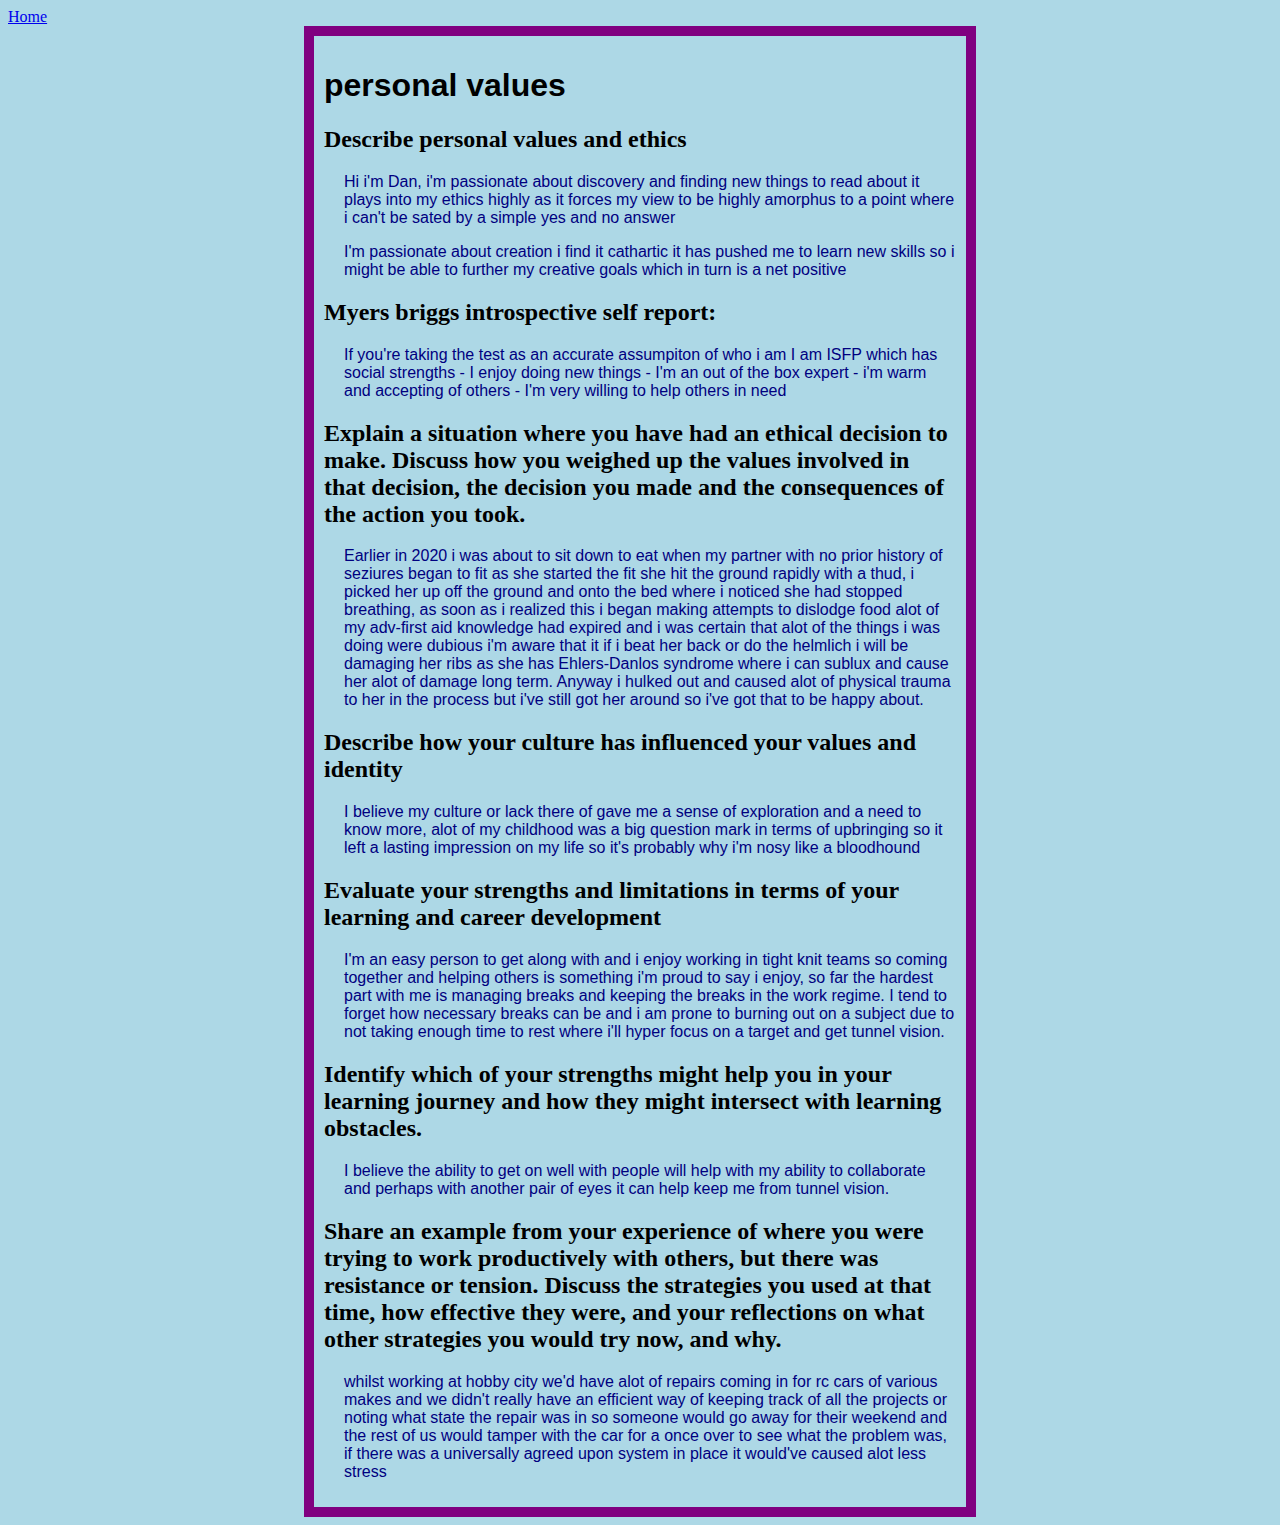
<file: sprint1-cultural.html>
<!DOCTYPE html>
<html lang="en">
    <head>
        <meta charset="UTF-8">
        <meta name="viewport" content="width=device-width, initial-scale=1.0">
        <meta http-equiv="X-UA-Compatible" content="ie=edge">
        <title>sprint 1 cultural</title>
        <a href="https://daniel-harris96.github.io">Home</a>
        <link href="styles/main.css" rel="stylesheet">
    </head>
    <body>
        <div id="culture3">

    <h1>personal values</h1>
<h2> Describe personal values and ethics</h2>
<p>Hi i'm Dan, i'm passionate about discovery and finding new things to read about 
it plays into my ethics highly as it forces my view to be highly amorphus to a point 
where i can't be sated by a simple yes and no answer</p>

<p>I'm passionate about creation i find it cathartic 
it has pushed me to learn new skills so i might be able to further my creative goals 
which in turn is a net positive</p>

<h2> Myers briggs introspective self report:</h2>
<p>If you're taking the test as an accurate assumpiton of who i am
I am ISFP which has social strengths 
- I enjoy doing new things
- I'm an out of the box expert 
- i'm warm and accepting of others
- I'm very willing to help others in need 
</p>
<h2>Explain a situation where you have had an ethical decision to make. Discuss how you weighed up the values involved
in that decision, the decision you made and the consequences of the action you took.</h2>

<p>Earlier in 2020 i was about to sit down to eat when my partner with no prior history of seziures began to fit 
as she started the fit she hit the ground rapidly with a thud, i picked her up off the ground and onto the bed 
where i noticed she had stopped breathing, as soon as i realized this i began making attempts to dislodge food
alot of my adv-first aid knowledge had expired and i was certain that alot of the things i was doing were dubious
i'm aware that it if i beat her back or do the helmlich i will be damaging her ribs as she has Ehlers-Danlos syndrome
where i can sublux and cause her alot of damage long term. 
Anyway i hulked out and caused alot of physical trauma to her in the process but i've still got her around
so i've got that to be happy about.</p>

<h2>Describe how your culture has influenced your values and identity</h2>

<p>I believe my culture or lack there of gave me a sense of exploration and a need to know more, 
alot of my childhood was a big question mark in terms of upbringing so it left a lasting impression on my life
so it's probably why i'm nosy like a bloodhound</p> 

<h2>Evaluate your strengths and limitations in terms of your learning and career development</h2>

<p>I'm an easy person to get along with and i enjoy working in tight knit teams so coming together and helping 
others is something i'm proud to say i enjoy,
so far the hardest part with me is managing breaks and keeping the breaks in the work regime.
I tend to forget how necessary breaks can be and i am prone to burning out on a subject
due to not taking enough time to rest where i'll hyper focus on a target and get tunnel vision.</p>

<h2>Identify which of your strengths might help you in your learning journey and how they might intersect with learning obstacles.</h2>

<p>I believe the ability to get on well with people will help with my ability to collaborate and perhaps
with another pair of eyes it can help keep me from tunnel vision.</p>

<h2>Share an example from your experience of where you were trying to work productively with others, but there was resistance or tension. Discuss the strategies you used at that time,
how effective they were, and your reflections on what other strategies you would try now, and why.</h2>

<p>whilst working at hobby city we'd have alot of repairs coming in for rc cars of various makes and we didn't 
really have an efficient way of keeping track of all the projects or noting what state the repair was in 
so someone would go away for their weekend and the rest of us would tamper with the car for a once over 
to see what the problem was, if there was a universally agreed upon system in place it would've caused alot less 
stress</p>


        </div>
    </body>
</html>
</file>
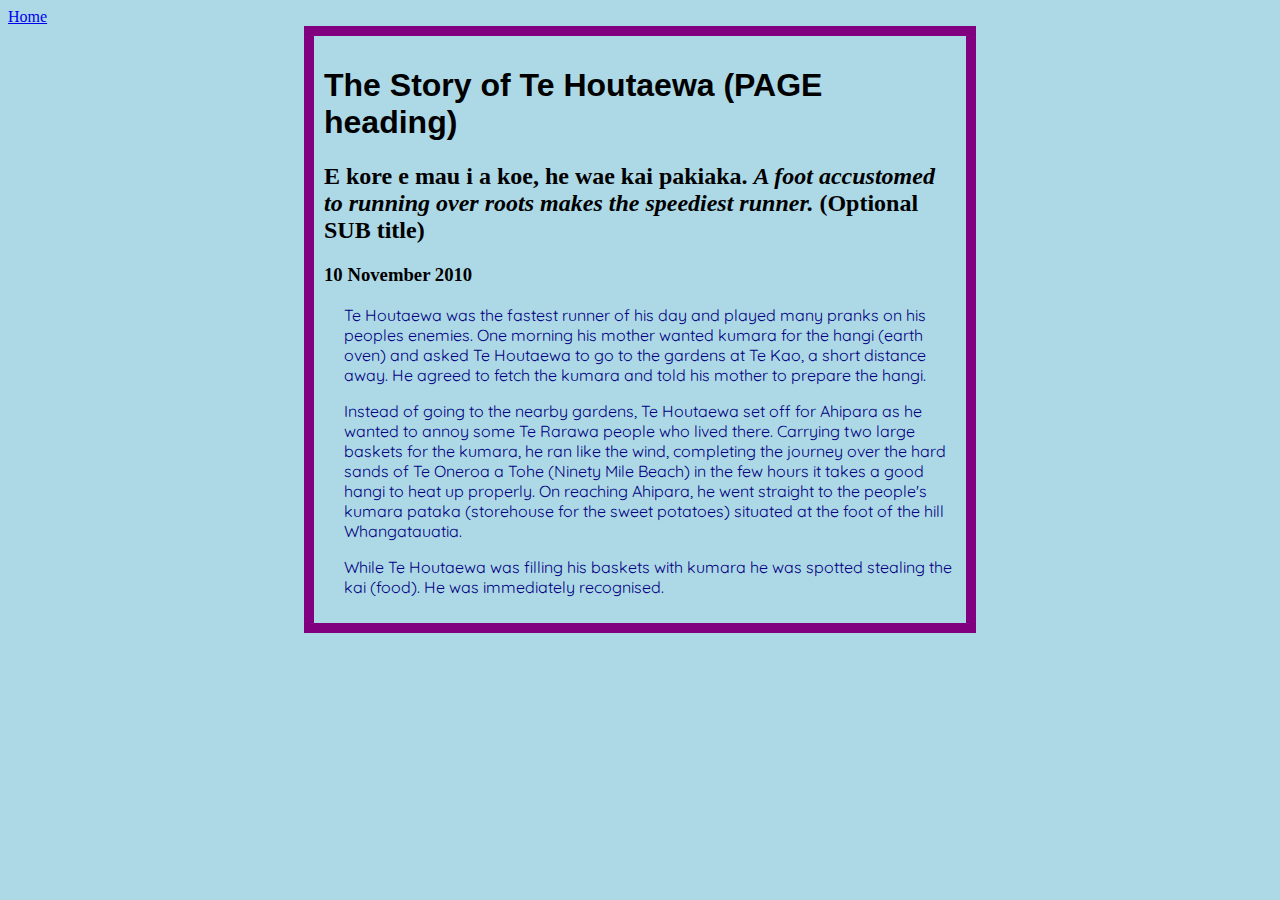
<file: sprint1-technical.html>
<!DOCTYPE html>
<html>
  <head>
    <link href="https://fonts.googleapis.com/css2?family=Karla:ital@0;1&family=Quicksand:wght@400;515&display=swap" rel="stylesheet">
    <link href="/styles/main.css" rel="stylesheet" type="text/css" />
    <a href="https://daniel-harris96.github.io">Home</a>
    <title>Stories and Legends (PAGE title) </title>
    <meta charset="UTF-8">
    <link href="styles/main.css" rel="stylesheet">
  </head>
  <div id="culture3">

  <body>
    <h1>The Story of Te Houtaewa (PAGE heading)</h1>
    <h2>E kore e mau i a koe, he wae kai pakiaka. <em>A foot accustomed to running over roots makes the speediest runner.</em> (Optional SUB title) </h2>
    <h3>10 November 2010</h3>
    
    <p>
      Te Houtaewa was the fastest runner of his day and played many pranks on his peoples enemies. One morning his mother wanted kumara for the hangi (earth oven) and asked Te Houtaewa to go to the gardens at Te Kao, a short distance away. He agreed to fetch the kumara and told his mother to prepare the hangi.
    </p>
    <p>
      Instead of going to the nearby gardens, Te Houtaewa set off for Ahipara as he wanted to annoy some Te Rarawa people who lived there. Carrying two large baskets for the kumara, he ran like the wind, completing the journey over the hard sands of Te Oneroa a Tohe (Ninety Mile Beach) in the few hours it takes a good hangi to heat up properly. On reaching Ahipara, he went straight to the people's kumara pataka (storehouse for the sweet potatoes) situated at the foot of the hill Whangatauatia.
    </p>
    <p>
      While Te Houtaewa was filling his baskets with kumara he was spotted stealing the kai (food). He was immediately recognised.
    </p>
    
    <!-- this is a comment. -->
  </div>
  </body>
</html>
</file>
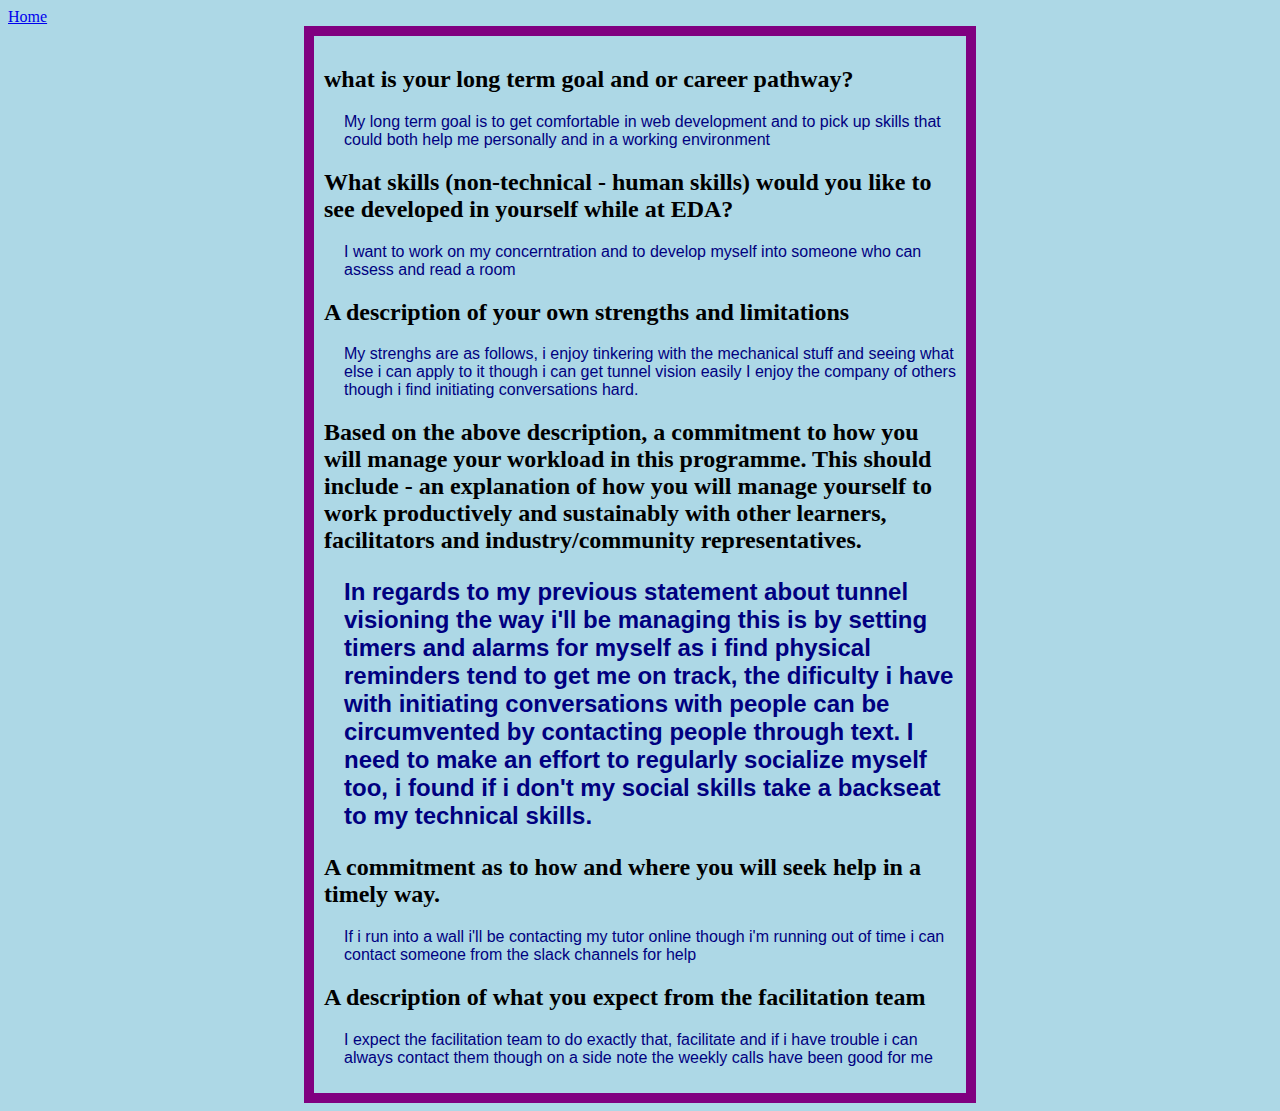
<file: sprint2-cultural.html>
<!DOCTYPE html>
<html lang="en">
    <head>
        <meta charset="UTF-8">
        <meta name="viewport" content="width=device-width, initial-scale=1.0">
        <meta http-equiv="X-UA-Compatible" content="ie=edge">
        <title>Sprint-2 Cultural blog </title>
        <a href="https://daniel-harris96.github.io">Home</a>
        <link href="styles/main.css" rel="stylesheet">
    </head>
    <body>
        <div id="culture3">
     <h2>what is your long term goal and or career pathway?</h2>

<p>My long term goal is to get comfortable in web development and to pick up skills that could both help me personally and in a working environment </p>

<h2>What skills (non-technical - human skills) would you like to see developed in yourself while at EDA?</h2>

<p>I want to work on my concerntration and to develop myself into someone who can assess and read a room </p>

<h2>A description of your own strengths and limitations</h2>

<p>My strenghs are as follows, i enjoy tinkering with the mechanical stuff and seeing what else i can apply to it though i can get tunnel vision easily 
I enjoy the company of others though i find initiating conversations hard.</p>

<h2>Based on the above description, a commitment to how you will manage your workload in this programme. This should include - an explanation of how you will manage yourself to work productively and sustainably with other learners, facilitators and industry/community representatives.<h2>

<p>In regards to my previous statement about tunnel visioning the way i'll be managing this is by setting timers and alarms for myself as i find physical reminders tend to get me on track, the dificulty i have with initiating conversations with people can be circumvented by contacting people through text. I need to make an effort to regularly socialize myself too, 
i found if i don't my social skills take a backseat to my technical skills. </p>

<h2>A commitment as to how and where you will seek help in a timely way.</h2>

<p>If i run into a wall i'll be contacting my tutor online though i'm running out of time i can contact someone from the slack channels for help</p>

<h2>A description of what you expect from the facilitation team</h2>

<p>I expect the facilitation team to do exactly that, facilitate and if i have trouble i can always contact them though on a side note the weekly calls have been good for me</p>
</div> 
    </body>
</html>
</file>
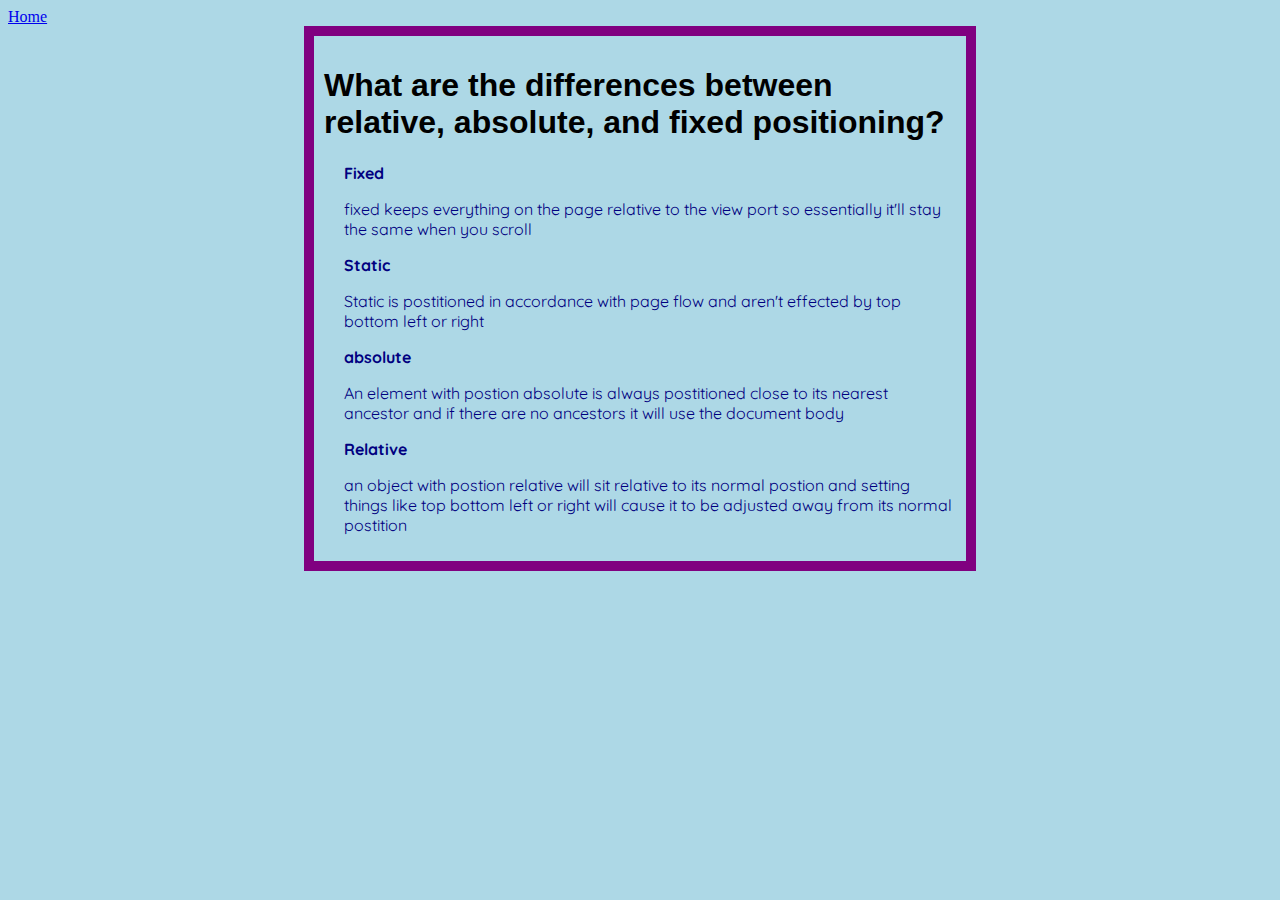
<file: sprint2-technical.html>
<!DOCTYPE html>

<html>
  <head>
    <link href="https://fonts.googleapis.com/css2?family=Karla:ital@0;1&family=Quicksand:wght@400;515&display=swap" rel="stylesheet">
    <link href="/styles/main.css" rel="stylesheet" type="text/css">
    <a href="https://daniel-harris96.github.io">Home</a>
    <meta charset="UTF-8">
    <link href="styles/main.css" rel="stylesheet">
  </head>
    <title>Sprint 2 Technical </title>
    <div id="culture3">
    <body>
    <h1>What are the differences between relative, absolute, and fixed positioning?</h1> 
    <p><b> Fixed</b></p>
    <p>fixed keeps everything on the page relative to the view port so essentially it'll stay the same when you scroll</p>
    <p><b>Static</b></p>
    <p>Static is postitioned in accordance with page flow and aren't effected by top bottom left or right</p>
    <p><b>absolute </b></p>
    <p>An element with postion absolute is always postitioned close to its nearest ancestor and if there are no ancestors it will use the document body  </p>
    <p><b>Relative</b></p>
    <p>an object with postion relative will sit relative to its normal postion and setting things like top bottom left or right will cause it to be adjusted away from its normal postition  </p>
  </body>
  </div>
</html>
</file>
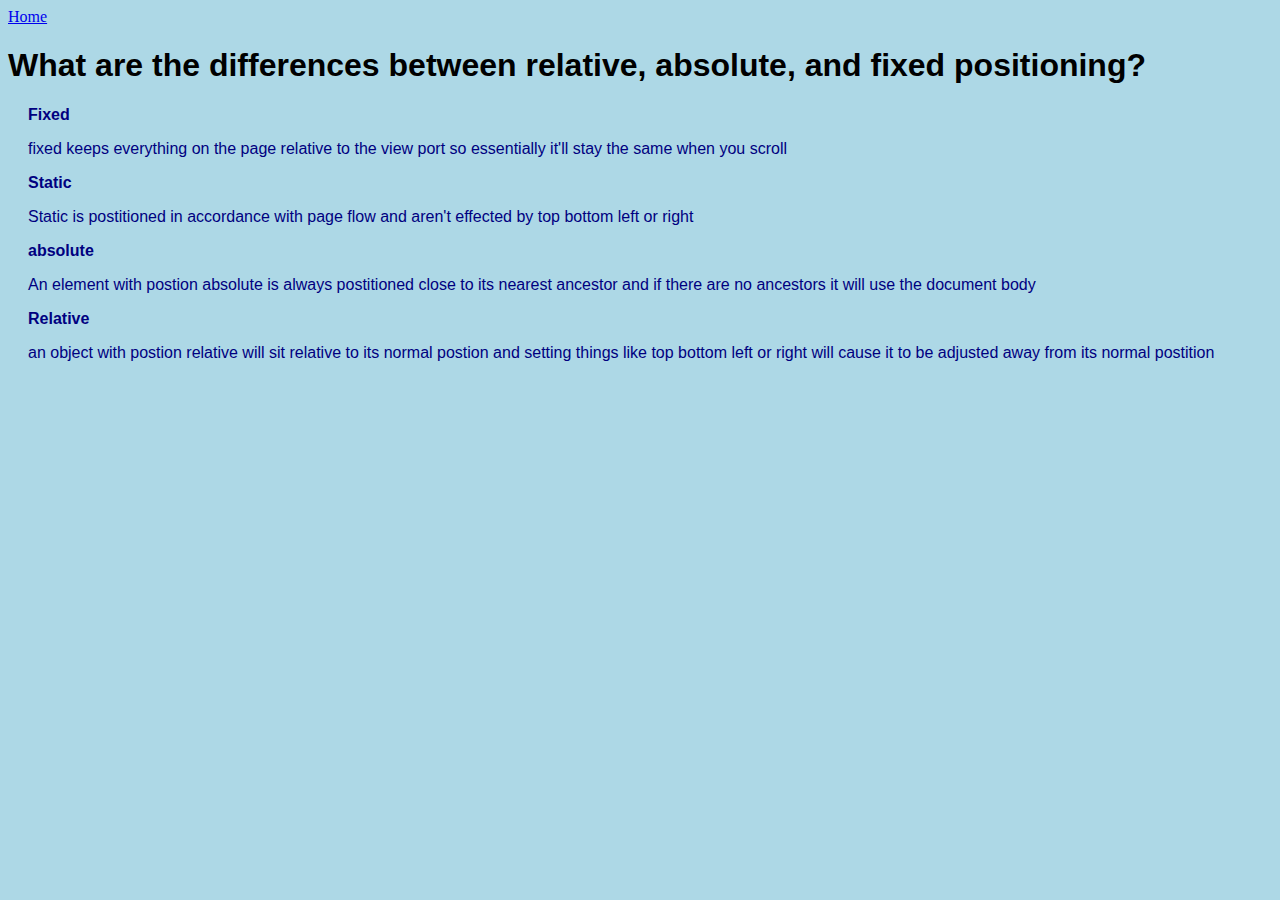
<file: sprint2_technical.html>
<!DOCTYPE html>

<html>
  <head>
    <link href="/styles/main.css" rel="stylesheet" type="text/css" />
    <a href="https://daniel-harris96.github.io">Home</a>
  </head>
    <title>Sprint 2 Technical </title>
  <body>
    <h1>What are the differences between relative, absolute, and fixed positioning?</h1> 
    <p><b> Fixed</b></p>
    <p>fixed keeps everything on the page relative to the view port so essentially it'll stay the same when you scroll</p>
    <p><b>Static</b></p>
    <p>Static is postitioned in accordance with page flow and aren't effected by top bottom left or right</p>
    <p><b>absolute </b></p>
    <p>An element with postion absolute is always postitioned close to its nearest ancestor and if there are no ancestors it will use the document body  </p>
    <p><b>Relative</b></p>
    <p>an object with postion relative will sit relative to its normal postion and setting things like top bottom left or right will cause it to be adjusted away from its normal postition  </p>
  </body>
</html>
</file>
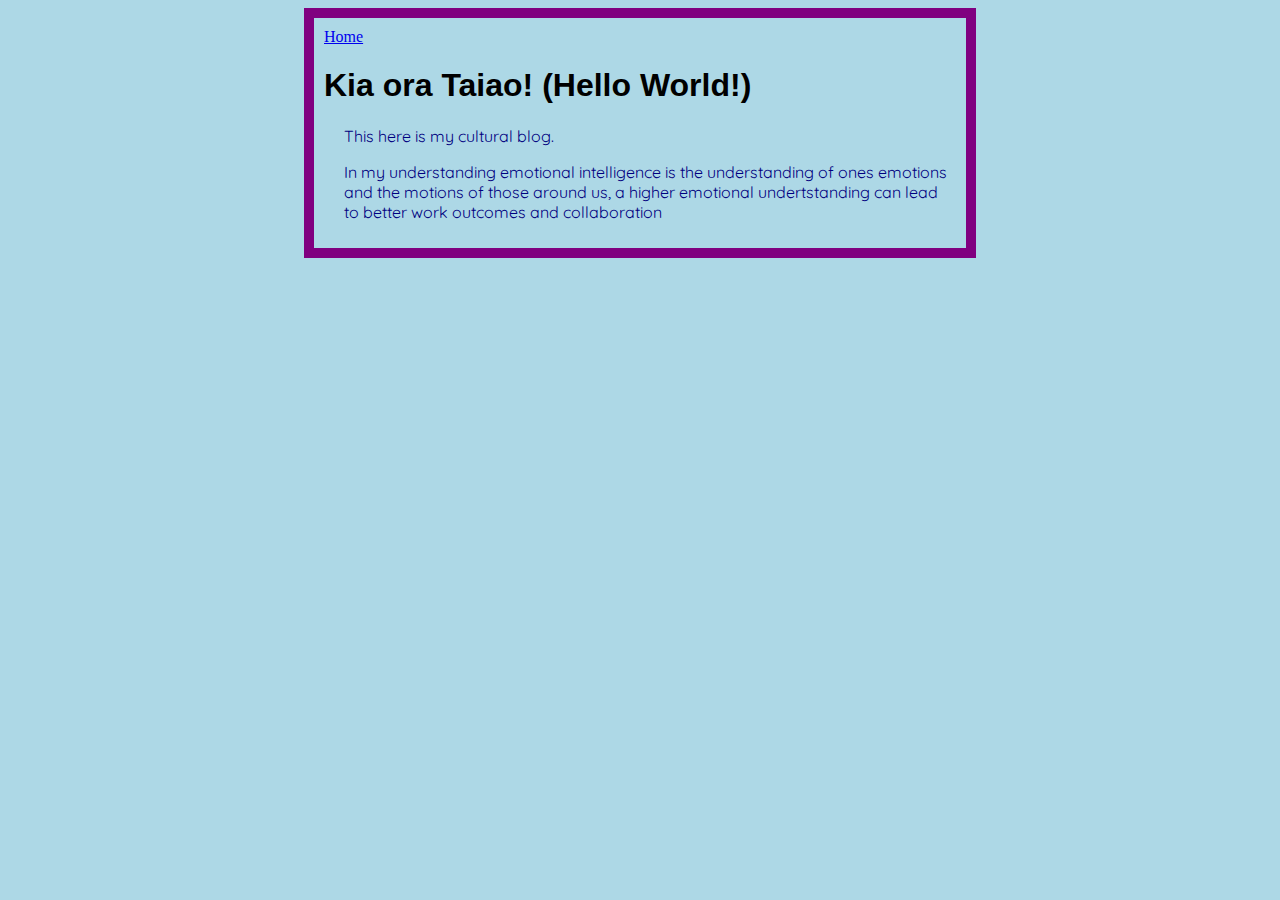
<file: sprint3-cultural.html>
<!DOCTYPE html>

<html>
  <head>
    <div id="culture3">
    <link href="https://fonts.googleapis.com/css2?family=Karla:ital@0;1&family=Quicksand:wght@400;515&display=swap" rel="stylesheet">
    <link href="styles/main.css" rel="stylesheet">
    <a href="https://daniel-harris96.github.io">Home</a>
    <meta charset="UTF-8">
  </head>
    <title>My cultural blog</title>
  <body>
    <h1>Kia ora Taiao! (Hello World!)</h1> 
    <p> This here is my cultural blog.</p>
    <p> In my understanding emotional intelligence is the understanding of ones emotions and the motions of those around us, a higher emotional undertstanding can lead to better work outcomes and collaboration  </p>
  </body>
</div>
</html>
</file>
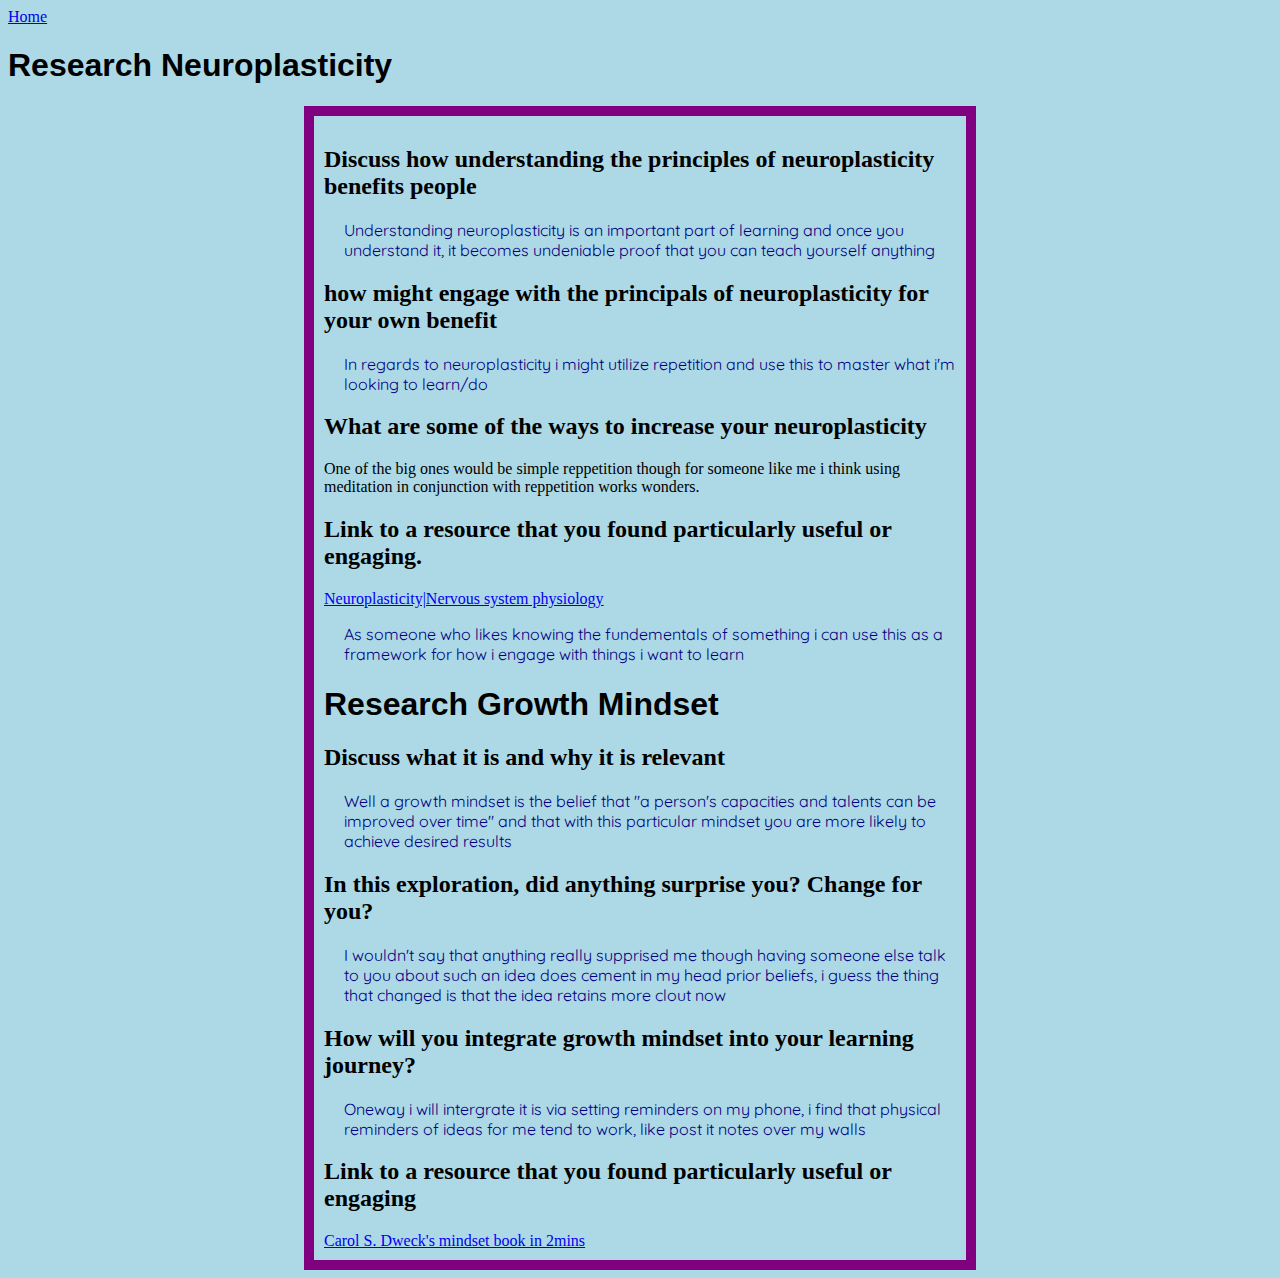
<file: sprint4-cultural.html>
<!DOCTYPE html>

<html>
  <head>
    <link href="https://fonts.googleapis.com/css2?family=Karla:ital@0;1&family=Quicksand:wght@400;515&display=swap" rel="stylesheet">
 <a href="https://daniel-harris96.github.io">Home</a>
    <link href="styles/main.css" rel="stylesheet">
    <title>SPRINT 4 cultural</title>
  </head>
  <body>
  <H1>Research Neuroplasticity</h1>
    <div id="culture3">
    <h2>Discuss how understanding the principles of neuroplasticity benefits people</h2>
    
    <p>Understanding neuroplasticity is an important part of learning and once you understand it, it becomes undeniable proof that you can teach yourself anything</p>
    
    <h2>how might engage with the principals of neuroplasticity for your own benefit</h2>
    
    <p>In regards to neuroplasticity i might utilize repetition and use this to master what i'm looking to learn/do </p>
    
    <h2>What are some of the ways to increase your neuroplasticity</h2>
    One of the big ones would be simple reppetition though for someone like me i think using meditation in conjunction with reppetition works wonders.</p>
    
    <h2>Link to a resource that you found particularly useful or engaging.</h2>
    <a href="https://www.youtube.com/watch?v=J8wW1t1JqUc">Neuroplasticity|Nervous system physiology</a>
    <p>As someone who likes knowing the fundementals of something i can use this as a framework for how i engage with things i want to learn</p>
    <p></p>
    <h1>Research Growth Mindset</h1>
    <h2>Discuss what it is and why it is relevant</h2>
    <p>Well a growth mindset is the belief that "a person's capacities and talents can be improved over time" and that with this particular mindset you are more likely to achieve desired results</p>
    <h2>In this exploration, did anything surprise you? Change for you?</h2>
    <p>I wouldn't say that anything really supprised me though having someone else talk to you about such an idea does cement in my head prior beliefs, i guess the thing that changed is that the idea retains more clout now</p>
    <h2>How will you integrate growth mindset into your learning journey?</h2>
    <p>Oneway i will intergrate it is via setting reminders on my phone, i find that physical reminders of ideas for me tend to work, like post it notes over my walls</p>
    <h2>Link to a resource that you found particularly useful or engaging</h2>
    <a href="https://www.twominutebooks.com/mindset/">Carol S. Dweck's mindset book in 2mins </a>
    </div>
    </body>
</html>
</file>
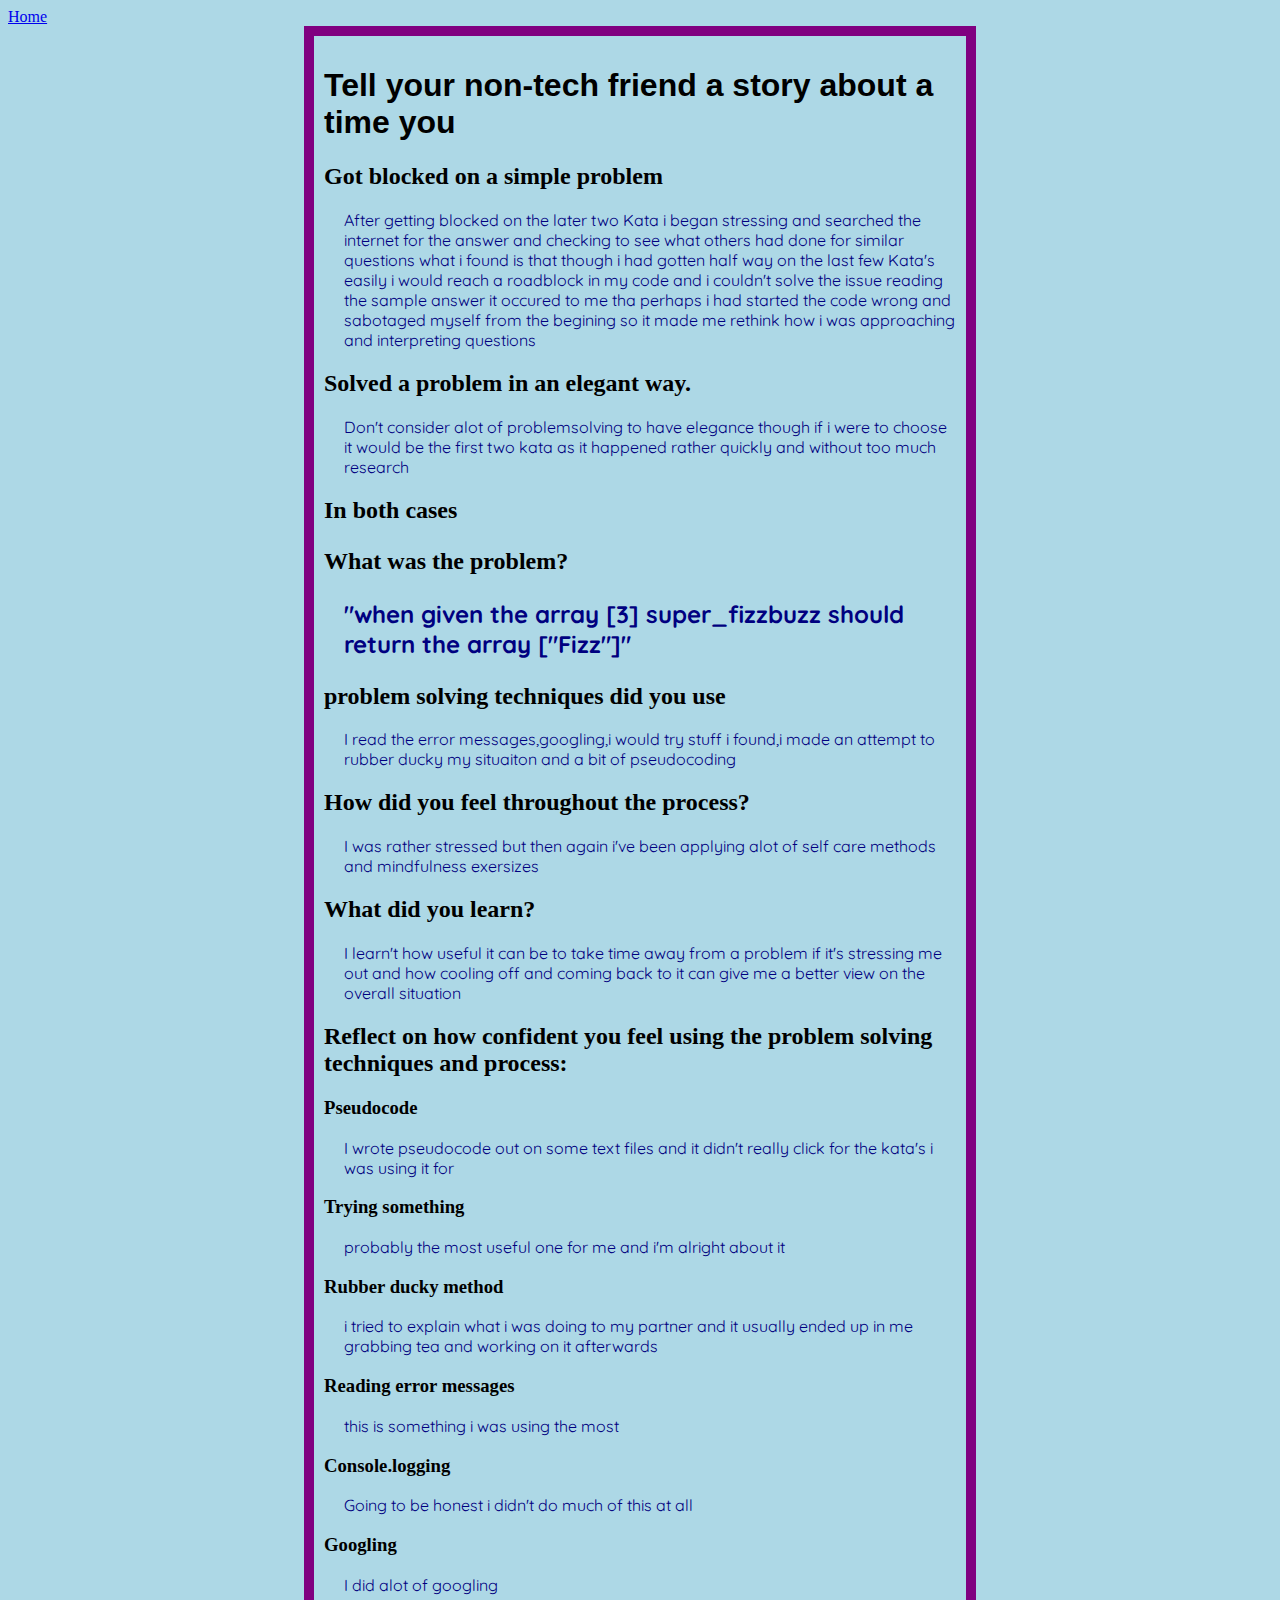
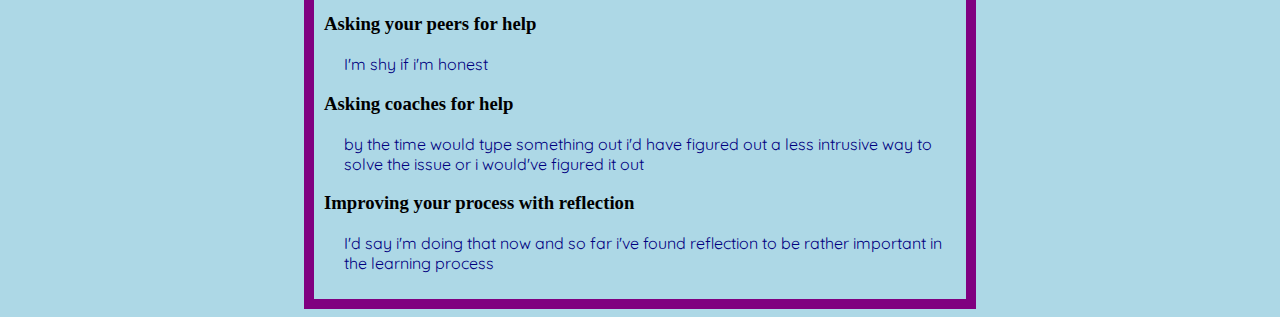
<file: sprint4-technical.html>
<!DOCTYPE html>

<html>
  <head>
    <link href="https://fonts.googleapis.com/css2?family=Karla:ital@0;1&family=Quicksand:wght@400;515&display=swap" rel="stylesheet">
 <a href="https://daniel-harris96.github.io">Home</a>
    <link href="styles/main.css" rel="stylesheet">
    <title>SPRINT 4 cultural</title>
  </head>
  <body>
    <div>
    <h1>Tell your non-tech friend a story about a time you</h1>

    <h2>Got blocked on a simple problem</h2>
    <p>After getting blocked on the later two Kata i began stressing and searched the internet for the answer and checking to see what others had done for similar questions 
    what i found is that though i had gotten half way on the last few Kata's easily i would reach a roadblock in my code and i couldn't solve the issue 
    reading the sample answer it occured to me tha perhaps i had started the code wrong and sabotaged myself from the begining 
    so it made me rethink how i was approaching and interpreting questions</p>
    
    <h2>Solved a problem in an elegant way.</h2>
    <p>Don't consider alot of problemsolving to have elegance though if i were to choose it would be the first two kata as it happened rather quickly and without too much research</p>
    
    <h2> In both cases <h2>
    <p></p>
    <h2>What was the problem?<h2>
    <p>"when given the array [3] super_fizzbuzz should return the array ["Fizz"]"</p>
    <h2> problem solving techniques did you use</h2>
    <p>I read the error messages,googling,i would try stuff i found,i made an attempt to rubber ducky my situaiton and a bit of pseudocoding</p>
    <h2>How did you feel throughout the process?</h2>
    <p>I was rather stressed but then again i've been applying alot of self care methods and mindfulness exersizes </p>
    <h2>What did you learn?</h2>
    <p>I learn't how useful it can be to take time away from a problem if it's stressing me out and how cooling off and coming back to it can give me a better view on the overall situation </p>
    <h2>Reflect on how confident you feel using the problem solving techniques and process:</h2>
    
    <h3>Pseudocode</h3>
    <p>I wrote pseudocode out on some text files and it didn't really click for the kata's i was using it for </p>
    <h3>Trying something</h3>
    <p>probably the most useful one for me and i'm alright about it </p>
    <h3>Rubber ducky method</h3>
    <p>i tried to explain what i was doing to my partner and it usually ended up in me grabbing tea and working on it afterwards</p>
    <h3>Reading error messages</h3>
    <p>this is something i was using the most </p>
    <h3>Console.logging</h3>
    <p>Going to be honest i didn't do much of this at all </p>
    <h3>Googling</h3>
    <p>I did alot of googling</p>
    <h3>Asking your peers for help</h3>
    <p>I'm shy if i'm honest </p>
    <h3>Asking coaches for help</h3>
    <p>by the time would type something out i'd have figured out a less intrusive way to solve the issue or i would've figured it out</p>
    <h3>Improving your process with reflection</h3>
    <p>I'd say i'm doing that now and so far i've found reflection to be rather important in the learning process</p>
    </div>
    </body>
</html>
</file>
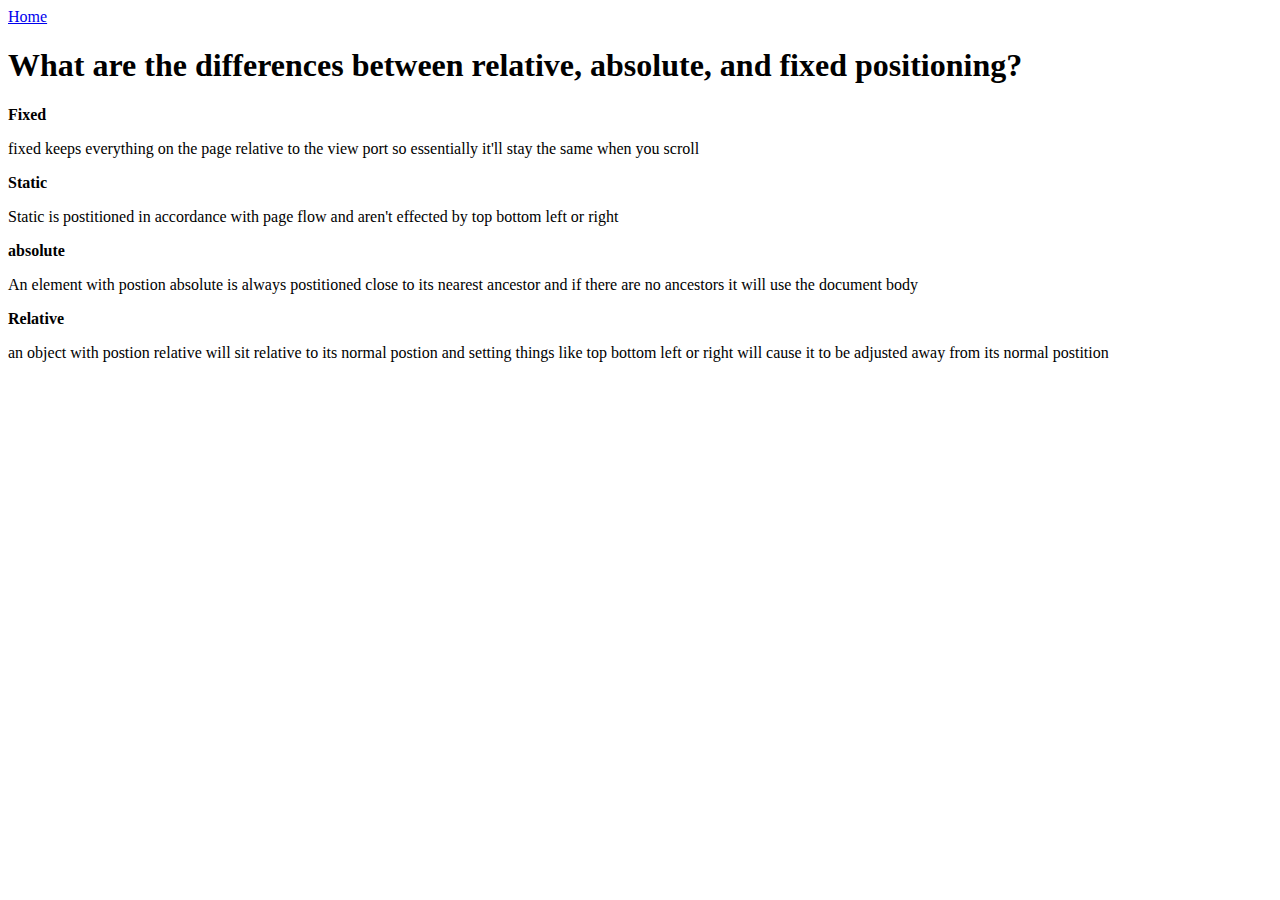
<file: blog/sprint2_technical.html>
<!DOCTYPE html>

<html>
  <head>
    <link href="//styles/main" rel="stylesheet" type="text/css" />
    <a href="https://daniel-harris96.github.io">Home</a>
  </head>
    <title>Sprint 2 Technical </title>
  <body>
    <h1>What are the differences between relative, absolute, and fixed positioning?</h1> 
    <p><b> Fixed</b></p>
    <p>fixed keeps everything on the page relative to the view port so essentially it'll stay the same when you scroll</p>
    <p><b>Static</b></p>
    <p>Static is postitioned in accordance with page flow and aren't effected by top bottom left or right</p>
    <p><b>absolute </b></p>
    <p>An element with postion absolute is always postitioned close to its nearest ancestor and if there are no ancestors it will use the document body  </p>
    <p><b>Relative</b></p>
    <p>an object with postion relative will sit relative to its normal postion and setting things like top bottom left or right will cause it to be adjusted away from its normal postition  </p>
  </body>
</html>
</file>
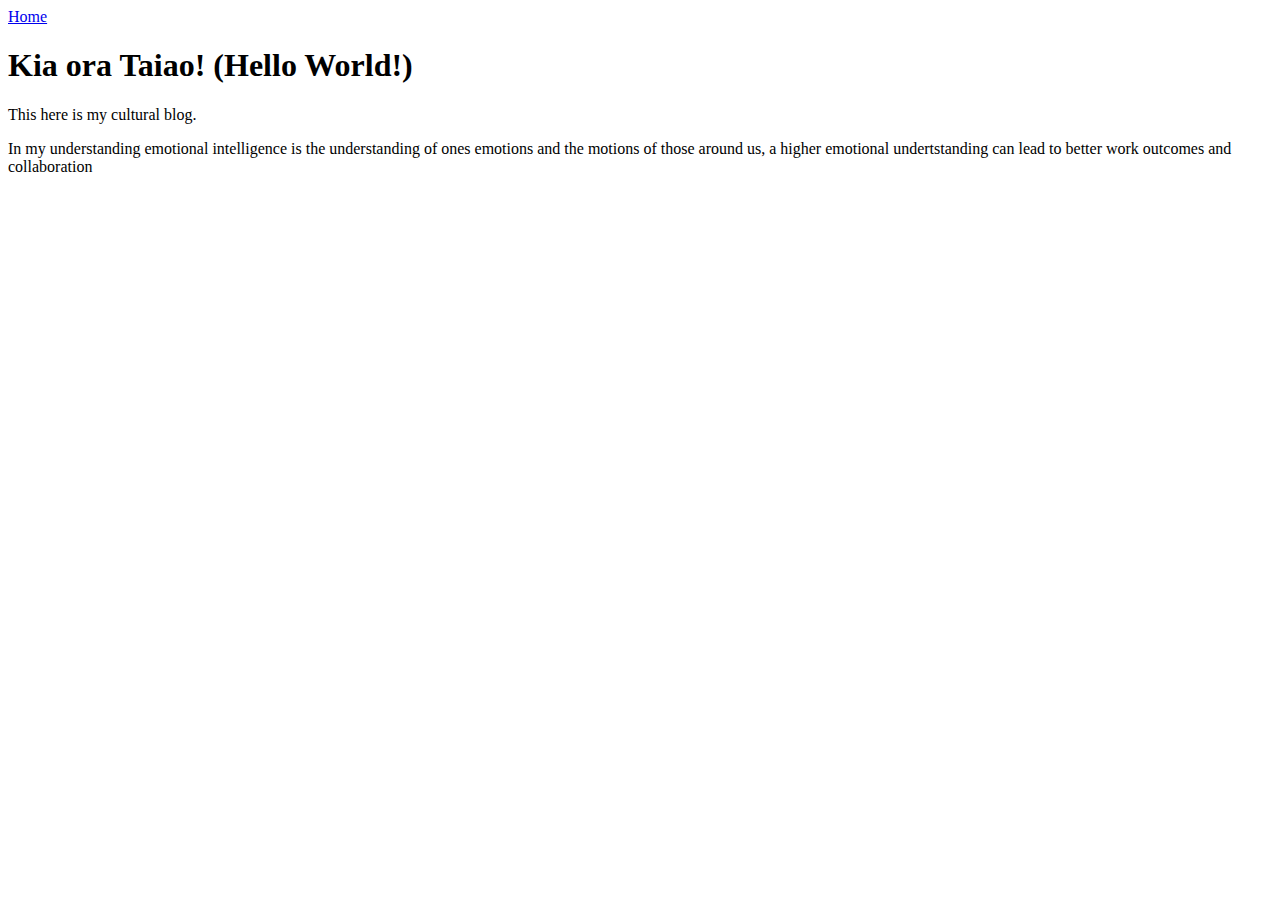
<file: blog/sprint3-cultural.html>
<!DOCTYPE html>

<html>
  <head>
    <link href="//styles/main" rel="stylesheet" type="text/css" />
    <a href="https://daniel-harris96.github.io">Home</a>
  </head>
    <title>My cultural blog</title>
  <body>
    <h1>Kia ora Taiao! (Hello World!)</h1> 
    <p> This here is my cultural blog.</p>
    <p> In my understanding emotional intelligence is the understanding of ones emotions and the motions of those around us, a higher emotional undertstanding can lead to better work outcomes and collaboration  </p>
  </body>
</html>
</file>
<file: styles/main.css>
body {
    background-color: lightblue;
  }
  
  p {
    color: navy;
    margin-left: 20px;
  }
  div {
    margin: auto;
    width: 50%;
    border: 10px solid purple;
    padding: 10px;
  }
  p {
    font-family: "quicksand", Charcoal, sans-serif;
  }
  h1 {
    font-family: Impact, Charcoal, sans-serif;
  }
  .css-selector {
    font-family: 'Quicksand', serif;
    }

    .funnymonki {
      position:absolute;
      width:100px;
      height:100px;
      right:10px;
      top:100px;
}
.funnymonki2 {
  position:absolute;
  width:100px;
  height:100px;
  left:10px;
  top:100px;
    
    }
  .body {
  max-width: auto;
  max-height: auto;
  }
  .a {
    top: -2008;
    }

  .tech3 {   margin: auto;
    width: 50%;
    border: 10px solid purple;
    padding: 10px;
  
  }
.culture3 {
  margin: auto;
  width: 50%;
  border: 10px solid purple;
  padding: 10px;

}
</file>
